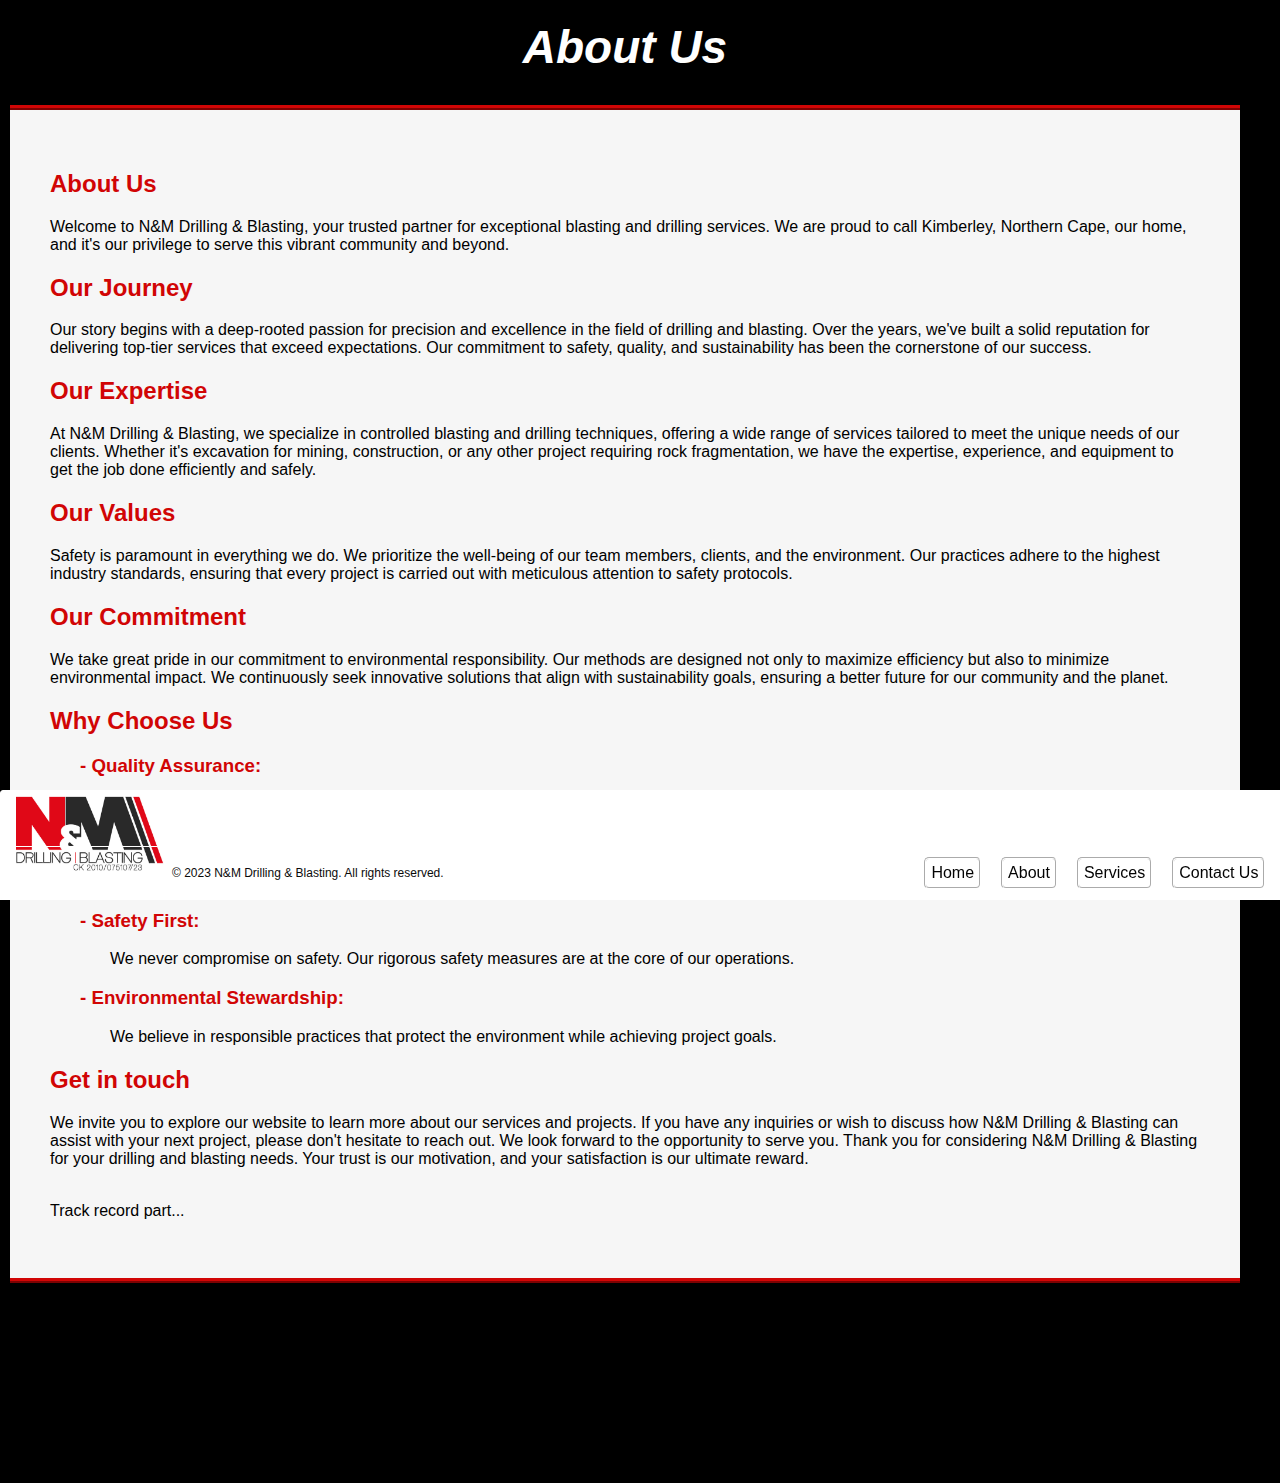
<file: about.html>
<!DOCTYPE html>
<html lang="en">
    <head>
        <title>About Us</title>
        <meta charset="UTF-8">
        <meta name="viewport" content="width=device-width, initial-scale=1.0">
        <link href="Lookingpretty.css" rel="stylesheet">
    </head>

    <body>
        <h1 id="header1">About Us</h1>

        <div class ="main-content"> 
            <section>
                <h2>About Us</h2>
                <p>Welcome to N&M Drilling & Blasting, your trusted partner for exceptional blasting and drilling services. We are proud to call Kimberley, Northern Cape, our home, and it's our privilege to serve this vibrant community and beyond.</p>
                
                <h2>Our Journey</h2>
                <p>Our story begins with a deep-rooted passion for precision and excellence in the field of drilling and blasting. Over the years, we've built a solid reputation for delivering top-tier services that exceed expectations. Our commitment to safety, quality, and sustainability has been the cornerstone of our success.</p>
                
                <h2>Our Expertise</h2>
                <p>At N&M Drilling & Blasting, we specialize in controlled blasting and drilling techniques, offering a wide range of services tailored to meet the unique needs of our clients. Whether it's excavation for mining, construction, or any other project requiring rock fragmentation, we have the expertise, experience, and equipment to get the job done efficiently and safely.</p>
                
                <h2>Our Values</h2>
                <p>Safety is paramount in everything we do. We prioritize the well-being of our team members, clients, and the environment. Our practices adhere to the highest industry standards, ensuring that every project is carried out with meticulous attention to safety protocols.</p>
                
                <h2>Our Commitment</h2>
                <p>We take great pride in our commitment to environmental responsibility. Our methods are designed not only to maximize efficiency but also to minimize environmental impact. We continuously seek innovative solutions that align with sustainability goals, ensuring a better future for our community and the planet.</p>
                
                <h2>Why Choose Us</h2>
                <h3 class="tab1">- Quality Assurance:</h3>
                <p class="tab2">Our track record speaks for itself. We deliver results that meet and exceed industry standards.</p>

                <h3 class="tab1">- Experienced Team:</h3>
                <p class="tab2">Our team comprises seasoned professionals with extensive knowledge of drilling and blasting techniques.</p>

                <h3 class="tab1">- Safety First:</h3>
                <p class="tab2">We never compromise on safety. Our rigorous safety measures are at the core of our operations.</p>

                <h3 class="tab1">- Environmental Stewardship:</h3> 
                <p class="tab2">We believe in responsible practices that protect the environment while achieving project goals.</p>

                
                <h2>Get in touch</h2>
                <p>We invite you to explore our website to learn more about our services and projects. If you have any inquiries or wish to discuss how N&M Drilling & Blasting can assist with your next project, please don't hesitate to reach out. We look forward to the opportunity to serve you.

                    Thank you for considering N&M Drilling & Blasting for your drilling and blasting needs. Your trust is our motivation, and your satisfaction is our ultimate reward.</p>
            </section>
            <br>
            <section>
                Track record part...
            </section>
            <br>
           
    </div>
    </body>

    <footer>
        <div class="footer-content">
         <img class="bottom-logo" src="Neil logo1024_1.jpg" width="150px" height="80px"  alt="N&M Drilling & Blasting Logo">
        
        <p id="footer-text">&copy; 2023 N&M Drilling & Blasting. All rights reserved.</p> 
        <br>
    
         <div class="mini-menu">
            <nav class="bottom-nav">
                <a href="index.html">Home</a>
                <a href="about.html">About</a>
                <a href="services.html">Services</a>
                <a href="contact.html">Contact Us</a>
            </nav>
        </div>
    </div>
    </footer>
</html>
</file>
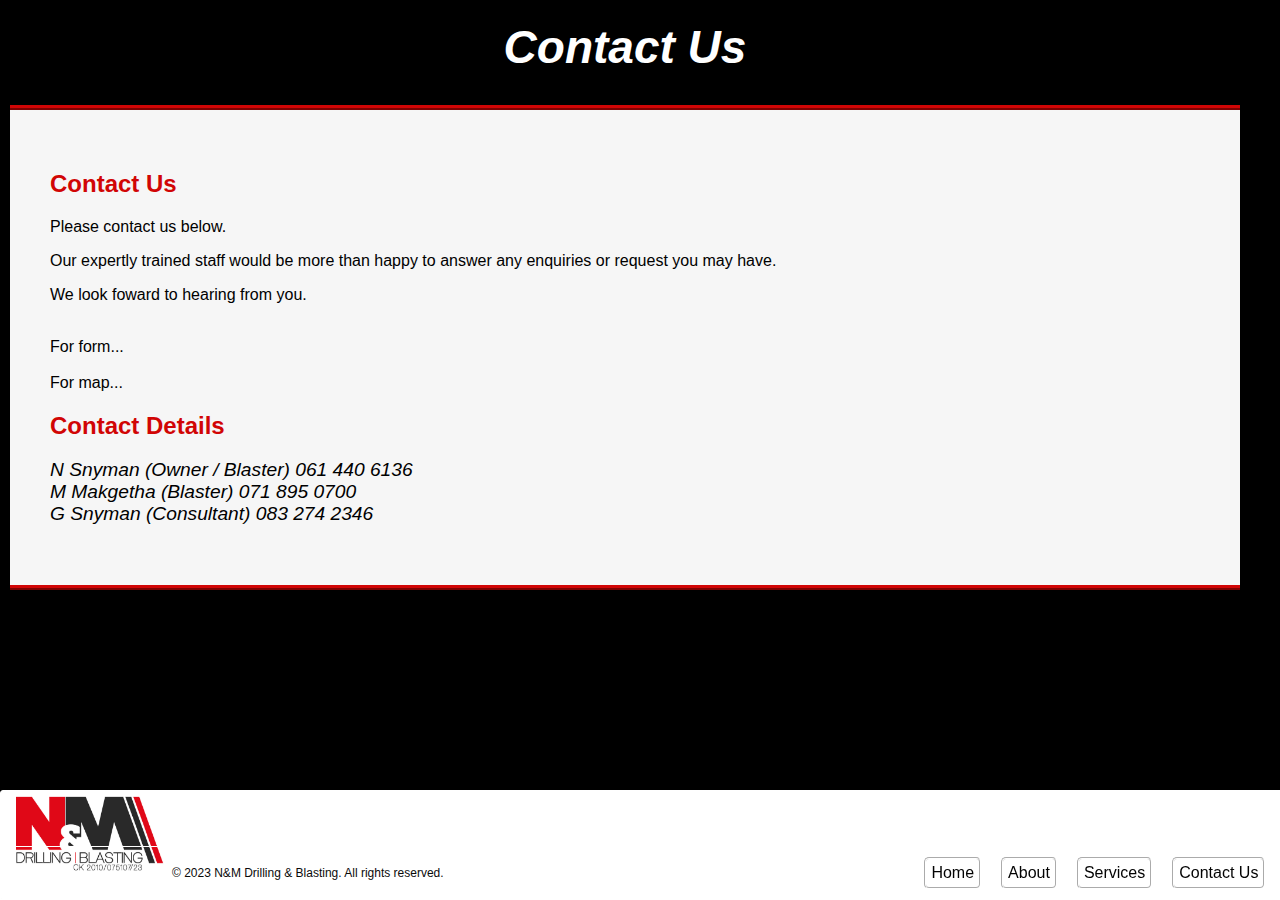
<file: contact.html>
<!DOCTYPE html>
<html lang="en">
    <head>
        <title>Contact Us</title>
        <meta charset="UTF-8">
        <meta name="viewport" content="width=device-width, initial-scale=1.0">
        <link rel="stylesheet" href="Lookingpretty.css">
    </head>

    <body>
        <h1 id="header1">Contact Us</h1>

        <div class ="main-content">
            <section>
            <h2>Contact Us</h2>
            <p>Please contact us below.</p>
            <p>Our expertly trained staff would be more than happy to answer any enquiries or request you may have.</p>
            <p>We look foward to hearing from you.</p>
            </section>

            <br>
            <section>
                For form...
            </section>
            <br>
            <section>
                For map...
            </section>

            <section>
                <h2>Contact Details</h2>
                <p id ="bold">N Snyman (Owner / Blaster) 061 440 6136<br>
                    M Makgetha (Blaster) 071 895 0700<br>
                    G Snyman (Consultant) 083 274 2346</p>
            </section>
    </div>
    </body>

    <footer>
        <div class="footer-content">
        <img class="bottom-logo" src="Neil logo1024_1.jpg" width="150px" height="80px"  alt="N&M Drilling & Blasting Logo">
        
        <p id="footer-text">&copy; 2023 N&M Drilling & Blasting. All rights reserved.</p> 
        <br>

        <div class="mini-menu">
            <nav class="bottom-nav">
                <a href="index.html">Home</a>
                <a href="about.html">About</a>
                <a href="services.html">Services</a>
                <a href="contact.html">Contact Us</a>
            </nav>
        </div>
    </div>
    </footer>
</html>
</file>
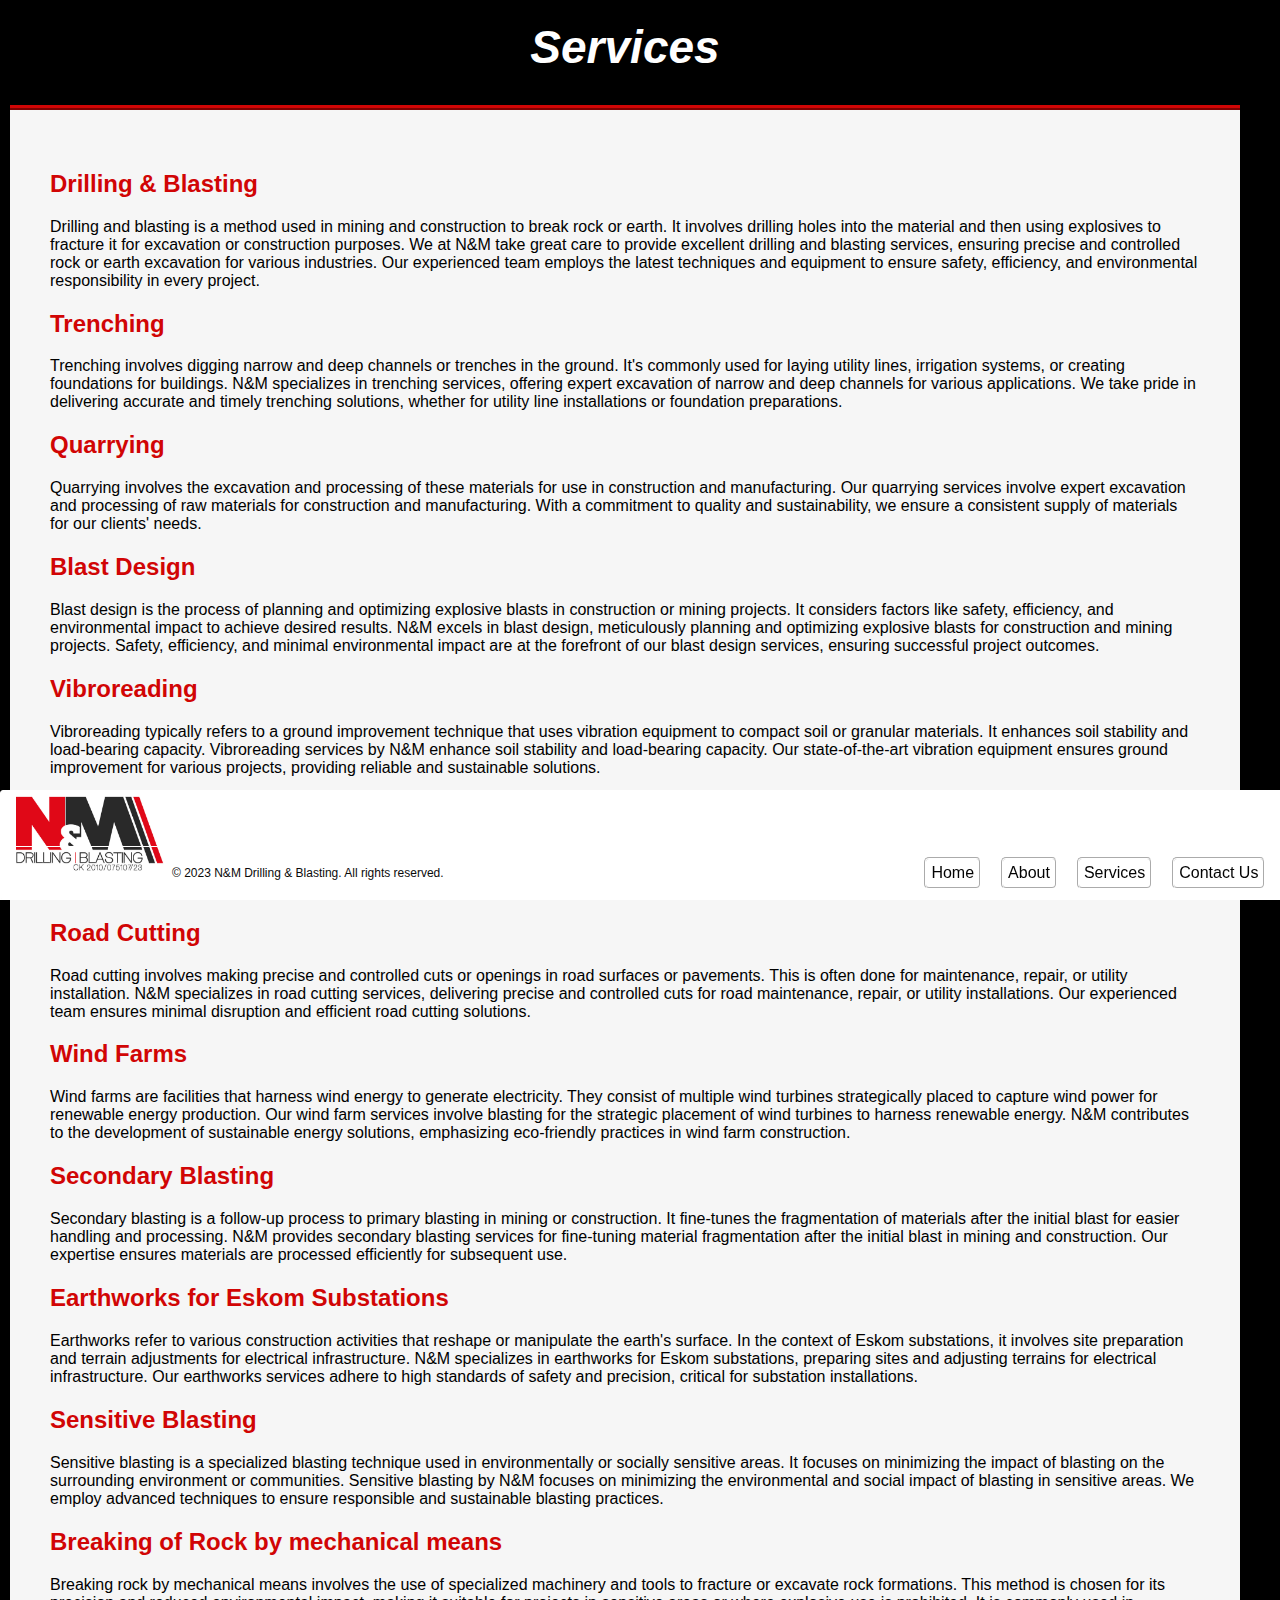
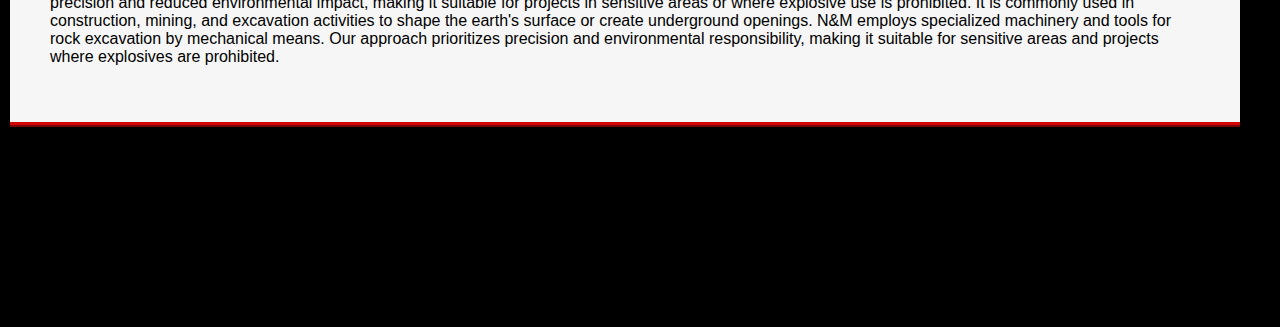
<file: services.html>
<!DOCTYPE html>
<html lang="en">
<head>
    <meta charset="UTF-8">
    <meta name="viewport" content="width=device-width, initial-scale=1.0">
    <title>Services</title>
    <link rel="stylesheet"  href="Lookingpretty.css">
</head>
<body>
    <h1 id="header1">Services</h1>

<div class ="main-content">

    <section class="service-section">
        <h2 id="Service1"> Drilling & Blasting</h2>
        <p>Drilling and blasting is a method used in mining and construction to break rock or earth. It involves drilling holes into the material and then using explosives to fracture it for excavation or construction purposes. We at N&M take great care to provide excellent drilling and blasting services, ensuring precise and controlled rock or earth excavation for various industries. Our experienced team employs the latest techniques and equipment to ensure safety, efficiency, and environmental responsibility in every project.</p>
    </section>

    <section class="service-section">
        <h2><a id="Service2">Trenching</a></h2>
        <p>Trenching involves digging narrow and deep channels or trenches in the ground. It's commonly used for laying utility lines, irrigation systems, or creating foundations for buildings. N&M specializes in trenching services, offering expert excavation of narrow and deep channels for various applications. We take pride in delivering accurate and timely trenching solutions, whether for utility line installations or foundation preparations.</p>
    </section>

    <section class="service-section">
        <h2><a id="Service3">Quarrying</a></h2>
        <p>Quarrying involves the excavation and processing of these materials for use in construction and manufacturing. Our quarrying services involve expert excavation and processing of raw materials for construction and manufacturing. With a commitment to quality and sustainability, we ensure a consistent supply of materials for our clients' needs.</p>
    </section>

    <section class="service-section">
        <h2><a id="Service4">Blast Design</a></h2>
        <p> Blast design is the process of planning and optimizing explosive blasts in construction or mining projects. It considers factors like safety, efficiency, and environmental impact to achieve desired results. N&M excels in blast design, meticulously planning and optimizing explosive blasts for construction and mining projects. Safety, efficiency, and minimal environmental impact are at the forefront of our blast design services, ensuring successful project outcomes.</p>
    </section>

    <section class="service-section">
        <h2><a id="Service5">Vibroreading</a></h2>
        <p>Vibroreading typically refers to a ground improvement technique that uses vibration equipment to compact soil or granular materials. It enhances soil stability and load-bearing capacity. Vibroreading services by N&M enhance soil stability and load-bearing capacity. Our state-of-the-art vibration equipment ensures ground improvement for various projects, providing reliable and sustainable solutions.</p>
    </section>

    <section class="service-section">
        <h2><a id="Service6">Non Explosive Demolition Agent</a></h2>
        <p>Non-explosive demolition agents are chemical compounds used to break rock or concrete without traditional explosives. They are a safer and more controlled alternative for demolition. We offer non-explosive demolition agent services as a safe and controlled alternative to traditional demolition methods. N&M ensures precision in breaking rock or concrete, making it an ideal choice for demolition projects.</p>
    </section>

    <section class="service-section">
        <h2><a id="Service7">Road Cutting</a></h2>
        <p>Road cutting involves making precise and controlled cuts or openings in road surfaces or pavements. This is often done for maintenance, repair, or utility installation. N&M specializes in road cutting services, delivering precise and controlled cuts for road maintenance, repair, or utility installations. Our experienced team ensures minimal disruption and efficient road cutting solutions.</p>
    </section>

    <section class="service-section">
        <h2><a id="Service8">Wind Farms</a></h2>
        <p>Wind farms are facilities that harness wind energy to generate electricity. They consist of multiple wind turbines strategically placed to capture wind power for renewable energy production. Our wind farm services involve blasting for the strategic placement of wind turbines to harness renewable energy. N&M contributes to the development of sustainable energy solutions, emphasizing eco-friendly practices in wind farm construction.</p>
    </section>

    <section class="service-section">
        <h2><a id="Service9">Secondary Blasting</a></h2>
        <p>Secondary blasting is a follow-up process to primary blasting in mining or construction. It fine-tunes the fragmentation of materials after the initial blast for easier handling and processing. N&M provides secondary blasting services for fine-tuning material fragmentation after the initial blast in mining and construction. Our expertise ensures materials are processed efficiently for subsequent use.</p>
    </section>

    <section class="service-section">
        <h2><a id="Service10">Earthworks for Eskom Substations</a></h2>
        <p>Earthworks refer to various construction activities that reshape or manipulate the earth's surface. In the context of Eskom substations, it involves site preparation and terrain adjustments for electrical infrastructure.  N&M specializes in earthworks for Eskom substations, preparing sites and adjusting terrains for electrical infrastructure. Our earthworks services adhere to high standards of safety and precision, critical for substation installations.</p>
    </section>

    <section class="service-section">
        <h2><a id="Service11">Sensitive Blasting</a></h2>
        <p>Sensitive blasting is a specialized blasting technique used in environmentally or socially sensitive areas. It focuses on minimizing the impact of blasting on the surrounding environment or communities. Sensitive blasting by N&M focuses on minimizing the environmental and social impact of blasting in sensitive areas. We employ advanced techniques to ensure responsible and sustainable blasting practices.</p>
    </section>

    <section class="service-section">
        <h2><h2><a id="Service12"></a>Breaking of Rock by mechanical means</a></h2>
        <p>Breaking rock by mechanical means involves the use of specialized machinery and tools to fracture or excavate rock formations. This method is chosen for its precision and reduced environmental impact, making it suitable for projects in sensitive areas or where explosive use is prohibited. It is commonly used in construction, mining, and excavation activities to shape the earth's surface or create underground openings.  N&M employs specialized machinery and tools for rock excavation by mechanical means. Our approach prioritizes precision and environmental responsibility, making it suitable for sensitive areas and projects where explosives are prohibited.</p>
    </section>
</div>

<footer>
    <div class="footer-content">
     <img class="bottom-logo" src="Neil logo1024_1.jpg" width="150px" height="80px"  alt="N&M Drilling & Blasting Logo">
    
    <p id="footer-text">&copy; 2023 N&M Drilling & Blasting. All rights reserved.</p> 
    <br>

     <div class="mini-menu">
        <nav class="bottom-nav">
            <a href="index.html">Home</a>
            <a href="about.html">About</a>
            <a href="services.html">Services</a>
            <a href="contact.html">Contact Us</a>
        </nav>
    </div>
</div>
</footer>
    
</body>
</html>
</file>
<file: Lookingpretty.css>
.content{
    margin-top: 0;
    margin-bottom: 20px;
    justify-content: center;
    font-size: small;
  }

 p{
  color: #000000;
 }

 h2{
  font-size: x-large;
 }

  body {
    font-family: 'Gill Sans', 'Gill Sans MT', Calibri, 'Trebuchet MS', sans-serif;
    color: rgb(255, 255, 255);
    background-color: rgb(0, 0, 0);
    max-width: 100%;
    min-width: 50%;
    margin-left: 10px;
    margin-right: 40px;
  }

  .letterhead{
    max-width: 50%;
    max-height: 50%;
    margin-bottom: 5px;
  }
  
  header {
    position:static;
    background-color: rgb(255, 251, 251);
    padding: 5px;
    text-align: center;
    color: rgb(0, 0, 0);
    width: 100%; 
    border-radius: 5px;
  }

  .headersec{
    background-color: #000000;
  }

  /* LetterHead */
  .header-section {
    height: 240px;
    background-image: url('Niel\ Banner\ with\ contact\ info.png'); 
    background-repeat: no-repeat;
    background-size:calc(1200px); 
    background-position:center; 
    position: relative; 
  }

  /* Header on services */
  #header1{
    text-align: center;
    font-size: 46px;
    font-style:italic;
    text-decoration:none;
    margin-top: 20px;
  }
 
 /* Main on services */
  .main-content{
    background-color: #fffffff6; 
    color: #000000;
    border: solid 5px rgb(209, 5, 5);
    border-style:ridge;
    border-left: none;
    border-right: none;
    position: relative;
    padding: 40px;
    margin-bottom: 200px;
  }
  .main-content p{
    font-size: 14;
    justify-content:baseline;
  }
  .main-content h2, h3 {
    color: rgb(209, 5, 5);
  }
  .tab1{
    margin-left: 30px;
  }
  .tab2{
    margin-left: 60px;
  }

  #bold{
    font-style: oblique;
    font-size:larger;
  }
  
  .service-section{
    display: block;
    justify-content:baseline;
  }
  
/* Main Nav */
  .main-nav {
    display:flex;
    margin-top: 190px;
    margin-left: 400px;
  }

  .main-nav a {
    display:flex;
    padding: 5px 15px;
    text-decoration:solid;
    color: rgb(255, 255, 255);
    border:#000000 solid 3px;
    background-color: #000000fd; 
    border-style:ridge;
    border-radius: 5px;
    margin: 0 2px;
  }

  .main-nav a:hover {
    background-color: #880101ef;
  }
  
  nav ul {
    list-style: none;
  }
  
  nav li {
    display: inline;
    margin-right: 20px;
    opacity: 0;
  }
  
  nav a {
    color: rgb(0, 0, 0);
    text-decoration: none;
  }
  
  /* Main */
  main {
    display:flex;
    flex-direction: column; 
    gap: 1px; 
  }

.main-wrapper {
    display: grid;
    grid-template-columns: repeat(4, 1fr); 
    background-color: #fffffff6; 
    border: 2px solid #000000; 
    border-radius: 10px; 
    padding: 20px; 
    margin: 30px; 
    max-width: 100%; 
  }

  .main-wrapper h2{
    color: rgb(0, 0, 0);
    text-decoration:none;
    font-size:large;
    font-family:Arial, Helvetica, sans-serif;
    padding:5px
  }

   /* Sections in Main wrapper */
  .section-frame {
    flex-basis: calc(33.33% - 20px);
    margin-bottom: 1px;
    text-align:center;
    padding: 10px;
    border: 1px solid #ffffff; 
    border-radius: 5px;
  }

  .section-frame h2 {
    padding: 10px;
  }

  .frame {
    text-align: center;
    max-width: 500px; 
    border-radius: 10px;
    margin-bottom: 10px;
  }
  
  .frame img {
    max-width: 100%;
    margin-top: 10px;
    border-radius: 10px;
    margin-bottom: 10px;
    height: 300px;
    width: 100%;
  }
  
  .frame h2 {
    margin-bottom: 8px;
  }
  
  /* Learn More btn */
  .frame a {
    display:inline;
    border: solid 1px;
    border-radius: 5px;
    margin-top: 20px;
    font-size:x-small;
    background-color: #000000;
    border-style:ridge;
    border: solid 10px black;
    color: rgb(255, 255, 255);
    text-decoration: none;
    border: solid black 1px;
    padding: 10px 20px;
  }

  .section-frame a {
    display: inline-block;
    color: white;
    border: solid 2px black;
    border-style:ridge;
    background-color: rgb(2, 2, 2); 
    border-radius: 10px; 
  }
  
  /* Video section */
  .video-frame {
    text-align: center;
    padding: 20px;
    border-radius: 5px;
    max-width: 90%;   
    margin: 10px auto 100px
  }

  #video{
  background-color: rgb(0, 0, 0);
  margin: 40px 40px 160px;
  border-radius: 10px;
}
  .video-frame video {
    max-width: 100%;
    border-radius: 10px;
    border: solid 2px rgb(255, 255, 255);
  }

  /* Footer section */
  footer {
    background-color: white;
    padding: 2px;
    position: fixed;
    bottom: 0;
    left: 0;
    width: 100%;
    border: solid 1px;
    border-radius: 3px;
  }

  footer img {
    display:block;
    align-items: center;
    max-width: 150px; 
  }
  
  footer p {
    color: rgb(10, 10, 10);
    padding: 5px; 
    font-size: 12px;
  }

  footer .footer-content {
    display: flex;
    align-items: baseline;
    margin-left: 10px;
  }

  .bottom-nav {
    display: flex;
    justify-content:end;
    background-color: #ffffff00;
    padding: 10px 20px;
    position: fixed;
    bottom: 0;
    left: 0;
    width: 98%;
    border: solid 1px white;
  }

  .bottom-nav a {
    display: inline-block;
    padding: 5px;
    color: rgb(0, 0, 0);
    border: 2px solid #ffffff;
    border-style: groove;
    border-radius: 5px;
    margin: 0 10px;
  }

  .bottom-nav a:hover {
    background-color: #af0505fd;
    color: rgb(255, 255, 255);
  }

  .bottom-logo{
  border: solid 2px white;
  border-radius: 5px;
  }

  .mini-menu {
    text-align: center;
    margin-top: 10px;
  }
  
  .mini-menu ul {
    list-style: none;
  }
  
  .mini-menu li {
    display: inline;
    margin-right: 15px;
  }
  
  .mini-menu a {
    color: rgb(3, 3, 3);
    text-decoration: none;
  }
</file>
